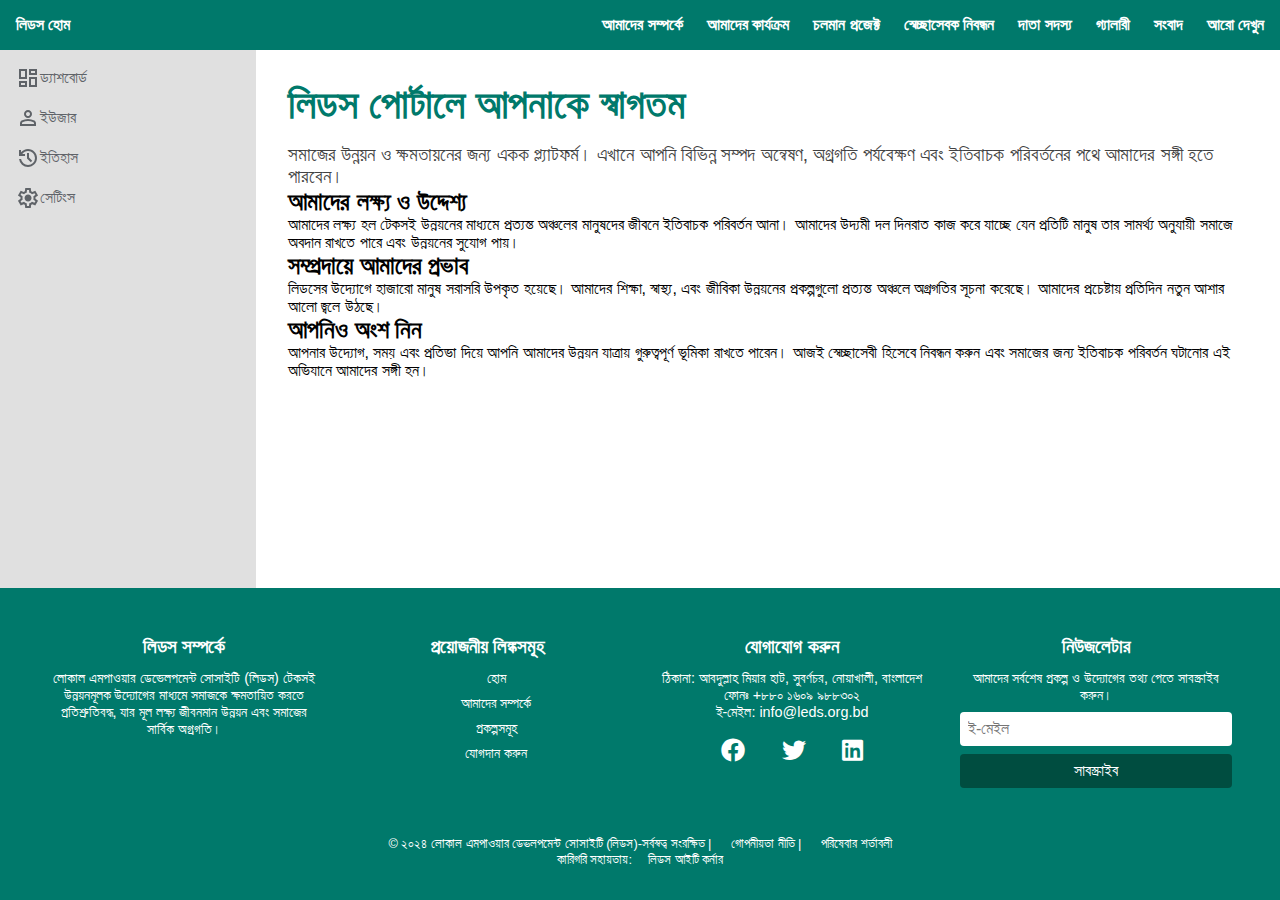
<file: index.html>
<!DOCTYPE html>
<html lang="en">
  <head>
    <meta charset="UTF-8" />
    <meta name="viewport" content="width=device-width, initial-scale=1.0" />
    <link rel="stylesheet" href="style.css" />
    <link rel="stylesheet" href="https://cdnjs.cloudflare.com/ajax/libs/font-awesome/6.0.0-beta3/css/all.min.css">

    <title>LEDS Portal</title>
  </head>
  <body>
    <header class="header">
        <nav class="nav">
          <ul class="left-nav">
            <li><a href="#">লিডস হোম</a></li>
            <li><a href="#"></a></li>
          </ul>
          <ul class="right-nav">
            <li><a href="#">আমাদের সম্পর্কে</a></li>
            <li><a href="#">আমাদের কার্যক্রম</a></li> 
            <li><a href="#">চলমান প্রজেক্ট</a></li>
            <li><a href="#">স্বেচ্ছাসেবক নিবন্ধন</a></li>
            <li><a href="#">দাতা সদস্য</a></li>
            <li><a href="#">গ্যালারী</a></li>
            <li><a href="#">সংবাদ</a></li>
            <li class="dropdown">
           <a href="#" class="dropbtn" id="dropdownToggle">আরো দেখুন</a>
              <div class="dropdown-content" id="dropdownContent">
                  <a href="#">সহায়িকা কেন্দ্র</a>
                  <a href="#">সমাজের ভাবনা</a>
                  <a href="#">আমাদের লক্ষ্য ও উদ্দেশ্য</a>
              </div>
            </li>
          </ul>
        </nav>
      </header>

    <div class="sidebar">
      <ul>
        <li>
          <a href="#">
            <svg xmlns="http://www.w3.org/2000/svg" height="24px" viewBox="0 -960 960 960" width="24px" fill="#5f6368">
              <path d="M520-600v-240h320v240H520ZM120-440v-400h320v400H120Zm400 320v-400h320v400H520Zm-400 0v-240h320v240H120Zm80-400h160v-240H200v240Zm400 320h160v-240H600v240Zm0-480h160v-80H600v80ZM200-200h160v-80H200v80Zm160-320Zm240-160Zm0 240ZM360-280Z"/>
            </svg>
            <span>ড্যাশবোর্ড</span>
          </a>
        </li>

        <li>
          <a href="user.html">
            <svg xmlns="http://www.w3.org/2000/svg" height="24px" viewBox="0 -960 960 960" width="24px" fill="#5f6368">
              <path d="M480-480q-66 0-113-47t-47-113q0-66 47-113t113-47q66 0 113 47t47 113q0 66-47 113t-113 47ZM160-160v-112q0-34 17.5-62.5T224-378q62-31 126-46.5T480-440q66 0 130 15.5T736-378q29 15 46.5 43.5T800-272v112H160Zm80-80h480v-32q0-11-5.5-20T700-306q-54-27-109-40.5T480-360q-56 0-111 13.5T260-306q-9 5-14.5 14t-5.5 20v32Zm240-320q33 0 56.5-23.5T560-640q0-33-23.5-56.5T480-720q-33 0-56.5 23.5T400-640q0 33 23.5 56.5T480-560Zm0-80Zm0 400Z"/>
            </svg>
            <span>ইউজার</span>
          </a>
        </li>
        <li>
          <a href="#">
            <svg xmlns="http://www.w3.org/2000/svg" height="24px" viewBox="0 -960 960 960" width="24px" fill="#5f6368">
              <path d="M480-120q-138 0-240.5-91.5T122-440h82q14 104 92.5 172T480-200q117 0 198.5-81.5T760-480q0-117-81.5-198.5T480-760q-69 0-129 32t-101 88h110v80H120v-240h80v94q51-64 124.5-99T480-840q75 0 140.5 28.5t114 77q48.5 48.5 77 114T840-480q0 75-28.5 140.5t-77 114q-48.5 48.5-114 77T480-120Zm112-192L440-464v-216h80v184l128 128-56 56Z"/>
            </svg>
            <span>ইতিহাস</span>
          </a>
        </li>
        <li>
          <a href="#">
            <svg xmlns="http://www.w3.org/2000/svg" height="24px" viewBox="0 -960 960 960" width="24px" fill="#5f6368">
              <path d="m370-80-16-128q-13-5-24.5-12T307-235l-119 50L78-375l103-78q-1-7-1-13.5v-27q0-6.5 1-13.5L78-585l110-190 119 50q11-8 23-15t24-12l16-128h220l16 128q13 5 24.5 12t22.5 15l119-50 110 190-103 78q1 7 1 13.5v27q0 6.5-2 13.5l103 78-110 190-118-50q-11 8-23 15t-24 12L590-80H370Zm70-80h79l14-106q31-8 57.5-23.5T639-327l99 41 39-68-86-65q5-14 7-29.5t2-31.5q0-16-2-31.5t-7-29.5l86-65-39-68-99 42q-22-23-48.5-38.5T533-694l-13-106h-79l-14 106q-31 8-57.5 23.5T321-633l-99-41-39 68 86 64q-5 15-7 30t-2 32q0 16 2 31t7 30l-86 65 39 68 99-42q22 23 48.5 38.5T427-266l13 106Zm42-180q58 0 99-41t41-99q0-58-41-99t-99-41q-59 0-99.5 41T342-480q0 58 40.5 99t99.5 41Zm-2-140Z"/>
            </svg>
            <span>সেটিংস</span>
          </a>
        </li>
      </ul>
    </div>

    <main class="main">
      <section class="intro">
          <h1>লিডস পোর্টালে আপনাকে স্বাগতম</h1>
          <p>সমাজের উন্নয়ন ও ক্ষমতায়নের জন্য একক প্ল্যাটফর্ম। এখানে আপনি বিভিন্ন সম্পদ অন্বেষণ, অগ্রগতি পর্যবেক্ষণ এবং ইতিবাচক পরিবর্তনের পথে আমাদের সঙ্গী হতে পারবেন।</p>
          <!-- এখানে ছবি যুক্ত করুন -->
      </section>
  
      <section class="mission">
          <h2>আমাদের লক্ষ্য ও উদ্দেশ্য</h2>
          <p>আমাদের লক্ষ্য হল টেকসই উন্নয়নের মাধ্যমে প্রত্যন্ত অঞ্চলের মানুষদের জীবনে ইতিবাচক পরিবর্তন আনা। আমাদের উদ্যমী দল দিনরাত কাজ করে যাচ্ছে যেন প্রতিটি মানুষ তার সামর্থ্য অনুযায়ী সমাজে অবদান রাখতে পারে এবং উন্নয়নের সুযোগ পায়।</p>
      </section>
  
      <section class="community-impact">
          <h2>সম্প্রদায়ে আমাদের প্রভাব</h2>
          <p>লিডসের উদ্যোগে হাজারো মানুষ সরাসরি উপকৃত হয়েছে। আমাদের শিক্ষা, স্বাস্থ্য, এবং জীবিকা উন্নয়নের প্রকল্পগুলো প্রত্যন্ত অঞ্চলে অগ্রগতির সূচনা করেছে। আমাদের প্রচেষ্টায় প্রতিদিন নতুন আশার আলো জ্বলে উঠছে।</p>
      </section>
  
      <section class="get-involved">
          <h2>আপনিও অংশ নিন</h2>
          <p>আপনার উদ্যোগ, সময় এবং প্রতিভা দিয়ে আপনি আমাদের উন্নয়ন যাত্রায় গুরুত্বপূর্ণ ভূমিকা রাখতে পারেন। আজই স্বেচ্ছাসেবী হিসেবে নিবন্ধন করুন এবং সমাজের জন্য ইতিবাচক পরিবর্তন ঘটানোর এই অভিযানে আমাদের সঙ্গী হন।</p>
      </section>
  </main>
  

    <footer class="footer">
      <div class="footer-container">
        <!-- About LEDS -->
        <div class="footer-about">
          <h3>লিডস সম্পর্কে</h3>
          <p>লোকাল এমপাওয়ার ডেভেলপমেন্ট সোসাইটি (লিডস) টেকসই উন্নয়নমূলক উদ্যোগের মাধ্যমে সমাজকে ক্ষমতায়িত করতে প্রতিশ্রুতিবদ্ধ, যার মূল লক্ষ্য জীবনমান উন্নয়ন এবং সমাজের সার্বিক অগ্রগতি।</p>
        </div>
    
        <!-- Quick Links -->
        <div class="footer-quick-links">
          <h3>প্রয়োজনীয় লিঙ্কসমূহ</h3>
          <ul>
            <li><a href="#">হোম</a></li>
            <li><a href="#">আমাদের সম্পর্কে</a></li>
            <li><a href="#">প্রকল্পসমূহ</a></li>
            <li><a href="#">যোগদান করুন</a></li>
          </ul>
        </div>
    
        <!-- Contact Information -->
        <div class="footer-contact">
          <h3>যোগাযোগ করুন</h3>
          <p>ঠিকানা: আবদুল্লাহ মিয়ার হাট, সুবর্ণচর, নোয়াখালী, বাংলাদেশ</p>
          <p>ফোনঃ +৮৮০ ১৬০৯ ৯৮৮৩০২</p>
          <p>ই-মেইল: info@leds.org.bd</p>
          <div class="footer-social-icons">
            <a href="https://www.facebook.com/profile.php?id=61556226881840"><i class="fab fa-facebook"></i></a>
            <a href="https://x.com/73Ahammad3016"><i class="fab fa-twitter"></i></a>
            <a href="https://www.linkedin.com/in/hasan-ahammad-2879b5235/"><i class="fab fa-linkedin"></i></a>
          </div>
        </div>
    
        <!-- Newsletter Subscription -->
        <div class="footer-newsletter">
          <h3>নিউজলেটার</h3>
          <p>আমাদের সর্বশেষ প্রকল্প ও উদ্যোগের তথ্য পেতে সাবস্ক্রাইব করুন।</p>
          <form>
            <input type="email" placeholder="ই-মেইল" required>
            <button type="submit">সাবস্ক্রাইব</button>
          </form>
        </div>
      </div>
    
      <!-- Legal Information -->
      <div class="footer-legal">
        <p>&copy; ২০২৪ লোকাল এমপাওয়ার ডেভলপমেন্ট সোসাইটি (লিডস)-সর্বস্বত্ব সংরক্ষিত | <a href="#">গোপনীয়তা নীতি</a> | <a href="#">পরিষেবার শর্তাবলী</a></p>
        <p>কারিগরি সহায়তায়:<a href="#">লিডস আইটি কর্নার</a> </p> 

      </div>
    </footer>
    

  </body>
</html>
</file>
<file: style.css>
* {
    margin: 0; /* Removes default margin for all elements */
    padding: 0; /* Removes default padding for all elements */
    box-sizing: border-box; /* Includes padding and border in the element's total width and height */
}
  
body {
    display: grid; /* Uses CSS grid layout for the body */
    height: 100vh; /* Sets the body height to the full viewport height */
    grid-template-areas: /* Defines areas for header, sidebar, main content, and footer */
      "header header header header header"
      "sidebar main main main main"
      "footer footer footer footer footer";
    grid-template-rows: auto 1fr auto; /* Row heights: automatic for header/footer, flexible for main */
    grid-template-columns: 1fr 4fr; /* Sidebar takes 1 part width, main content takes 4 parts */
    font-family: Arial, sans-serif; /* Sets the font family for the entire page */
}
  
.header {
    grid-area: header; /* Assigns this class to the 'header' grid area */
    background-color: #00796b; /* Teal background for the header */
    padding: 1rem; /* Adds padding inside the header */
}
  
.nav {
    display: flex; /* Uses flexbox to align nav items */
    justify-content: space-between; /* Spaces out the items between left and right */
    align-items: center; /* Vertically aligns items in the center */
}
  
.left-nav,
.right-nav {
    display: flex; /* Makes both nav sections flex containers */
    list-style-type: none; /* Removes bullet points from list items */
}
  
.left-nav {
    justify-content: flex-start; /* Aligns left nav items to the left */
}
  
.left-nav li a {
    color: white; /* Sets the text color of links to white */
    text-decoration: none; /* Removes underline from links */
    margin-right: 1.5rem; /* Adds space between each link */
    font-weight: bold; /* Makes the text bold */
}
  
.right-nav {
    justify-content: flex-end; /* Aligns right nav items to the right */
}
  
.right-nav li {
    position: relative; /* Allows the dropdown menu to be positioned relative to this item */
}
  
.right-nav li a {
    color: white; /* Sets text color to white */
    text-decoration: none; /* Removes underline */
    margin-left: 1.5rem; /* Adds space between links */
    font-weight: bold; /* Makes text bold */
}
  
.right-nav li a:hover {
    text-decoration: underline; /* Adds underline when hovered */
}
  
/* Dropdown styling */
.dropdown-content {
    display: none; /* Hides dropdown menu initially */
    position: absolute; /* Positions the dropdown relative to its parent */
    background-color: #00796b; /* Teal background for the dropdown */
    min-width: 160px; /* Minimum width for the dropdown */
    box-shadow: 0px 8px 16px rgba(0, 0, 0, 0.2); /* Adds a subtle shadow around the dropdown */
    z-index: 1; /* Ensures the dropdown is above other content */
    right: 0; /* Aligns dropdown to the right edge of the parent */
}
  
.dropdown-content a {
    color: white; /* White text for dropdown links */
    padding: 12px 16px; /* Adds padding inside each dropdown link */
    text-decoration: none; /* Removes underline */
    display: block; /* Makes links take up the full width of the dropdown */
}
  
.dropdown-content a:hover {
    background-color: #004d40; /* Changes background color on hover */
}
  
.dropdown:hover .dropdown-content {
    display: block; /* Shows the dropdown menu when hovering over the parent */
}
  
/* Ensures dropdown is fully visible within the viewport */
.dropdown-content {
    overflow: hidden; /* Prevents content from overflowing */
    white-space: nowrap; /* Prevents text from wrapping to the next line */
}
  
.sidebar {
    grid-area: sidebar; /* Assigns this class to the 'sidebar' grid area */
    background-color: #e0e0e0; /* Light gray background for the sidebar */
    padding: 1rem; /* Adds padding inside the sidebar */
}
  
.sidebar ul {
    list-style-type: none; /* Removes bullet points from sidebar list */
}
  
.sidebar ul li {
    margin-bottom: 1rem; /* Adds space between sidebar list items */
}
  
.sidebar ul li a {
    text-decoration: none; /* Removes underline from sidebar links */
    color: #5f6368; /* Sets the link color to a dark gray */
    display: flex; /* Uses flexbox to align any icons/text inside the link */
    align-items: center; /* Vertically aligns items inside the link */
}
  
.sidebar ul li a:hover {
    color: #00796b; /* Changes link color to teal on hover */
}
  
.main {
    grid-area: main; /* Assigns this class to the 'main' grid area */
    padding: 2rem; /* Adds padding inside the main content area */
}
  
.intro h1 {
    font-size: 2.5rem; /* Sets the font size of the main heading */
    color: #00796b; /* Teal color for the main heading */
}
  
.intro p {
    margin-top: 1rem; /* Adds space above the paragraph */
    font-size: 1.2rem; /* Sets a larger font size for the paragraph */
    color: #424242; /* Dark gray color for the text */
}
  
.features h2 {
    margin-top: 2rem; /* Adds space above the subheading */
    font-size: 2rem; /* Sets the font size of the subheading */
    color: #00796b; /* Teal color for the subheading */
}
  
.features ul {
    margin-top: 1rem; /* Adds space above the list */
    list-style-type: square; /* Uses square bullets for the list items */
    color: #424242; /* Dark gray color for the list text */
    padding-left: 1.5rem; /* Adds padding to the left of the list */
}
  
.footer {
    grid-area: footer; /* Assigns this class to the 'footer' grid area */
    background-color: #00796b; /* Teal background for the footer */
    padding: 1rem; /* Adds padding inside the footer */
    text-align: center; /* Centers the text inside the footer */
}
  
.footer p {
    color: white; /* White text color for footer paragraphs */
    font-size: 0.9rem; /* Sets a smaller font size for footer text */
}
  
.footer a {
    color: white; /* White text color for footer links */
    text-decoration: none; /* Removes underline from links */
    margin-left: 1rem; /* Adds space between links */
}
  
.footer a:hover {
    text-decoration: underline; /* Adds underline when links are hovered over */
}

.footer-container {
    display: flex; /* Uses flexbox layout for the footer container */
    flex-wrap: wrap; /* Ensures child elements wrap onto multiple lines if needed */
    justify-content: space-between; /* Spaces out child elements evenly across the width */
}

.footer div {
    flex: 1; /* Ensures all child divs inside the footer take equal space */
    margin: 1rem; /* Adds 1rem of margin around the child divs */
}

.footer-about, .footer-quick-links, .footer-contact, .footer-newsletter {
    margin-bottom: 1.5rem; /* Adds space below each section in the footer */
}

.footer h3 {
    color: #fff; /* Sets the heading color to white */
    margin-bottom: 0.75rem; /* Adds space below the heading */
}

.footer p, .footer li {
    font-size: 0.9rem; /* Sets the font size for paragraphs and list items to 0.9rem */
    color: #ffffff; /* Sets the text color to white */
}

.footer a {
    color: #ffffff; /* Makes all footer links white */
    text-decoration: none; /* Removes the underline from links */
}

.footer a:hover {
    text-decoration: underline; /* Adds underline when the link is hovered */
}

.footer-quick-links ul {
    list-style-type: none; /* Removes bullet points from the list */
    padding: 0; /* Removes padding from the list */
}

.footer-quick-links li {
    margin: 0.5rem 0; /* Adds vertical spacing between each list item */
}

.footer-social-icons a {
    font-size: 1.5rem; /* Increases the size of the social media icons */
    margin-right: 1rem; /* Adds space between each icon */
    color: rgb(255, 255, 255); /* Sets the icon color to white */
}

.footer-newsletter form {
    display: flex; /* Applies flexbox layout to the newsletter form */
    flex-direction: column; /* Stacks the input and button vertically */
}

.footer-newsletter input {
    padding: 0.5rem; /* Adds padding inside the input field */
    border: none; /* Removes the default border */
    margin-top: 0.5rem;
    margin-bottom: 0.5rem; /* Adds space below the input */
    border-radius: 4px; /* Rounds the corners of the input field */
}

.footer-newsletter button {
    padding: 0.5rem 1rem; /* Adds padding inside the button (top/bottom 0.5rem, left/right 1rem) */
    background-color: #004d40; /* Sets a dark green background for the button */
    color: white; /* Makes the button text white */
    border: none; /* Removes any border */
    cursor: pointer; /* Changes the mouse cursor to a pointer when hovering over the button */
    border-radius: 4px; /* Rounds the corners of the button */
}

.footer-newsletter button:hover {
    background-color: #002f2b; /* Changes the button's background to a darker green when hovered */
}

.footer-legal {
    text-align: center; /* Centers the legal section text */
    margin-top: 1rem; /* Adds space above the legal section */
}

.footer-legal p {
    font-size: 0.8rem; /* Sets a smaller font size for the legal text */
}
  
@media (max-width: 768px) {
    body {
      grid-template-columns: 1fr; /* Changes the layout to a single column on small screens */
      grid-template-areas:
        "header"
        "main"
        "sidebar"
        "footer"; /* Reorganizes grid areas for smaller screens to a vertical layout */
    }
}



/* For user.html page; Basic reset */
* {
    margin: 0;
    padding: 0;
    box-sizing: border-box;
}

/* Body styling */
body.user-page {
    display: flex;
    justify-content: center;
    align-items: flex-start;
    min-height: 100vh;
    background-color: #f4f7fb;
    font-family: Arial, sans-serif;
    padding: 20px;
    overflow-y: auto;
}

/* Container styling */
.container {
    background-color: #ffffff;
    padding: 2rem;
    max-width: 500px;
    width: 100%;
    border-radius: 8px;
    box-shadow: 0 4px 8px rgba(0, 0, 0, 0.2);
    text-align: center;
    margin-top: 20px;
    margin-bottom: 20px;
}

/* Main header styling */
h1 {
    font-size: 2rem;
    color: #333;
    margin-bottom: 1rem;
}

/* Toggle buttons for Login and Registration */
.toggle-buttons {
    display: flex;
    justify-content: center;
    gap: 1rem;
    margin-bottom: 1rem;
}

.toggle-buttons button {
    padding: 0.5rem 1.5rem;
    background-color: #007bff;
    color: #ffffff;
    border: none;
    border-radius: 5px;
    cursor: pointer;
    font-size: 1rem;
}

.toggle-buttons button:hover {
    background-color: #0056b3;
}

/* Form section styling */
.form-section {
    margin-top: 1rem;
    padding: 1rem;
    border: 1px solid #e0e0e0;
    border-radius: 5px;
    background-color: #f9fafb;
}

.form-section h2 {
    font-size: 1.5rem;
    color: #007bff;
    margin-bottom: 1rem;
}

input, select, button {
    width: 100%;
    padding: 0.75rem;
    margin-bottom: 1rem;
    border: 1px solid #ccc;
    border-radius: 5px;
    font-size: 1rem;
}

button {
    background-color: #007bff;
    color: #ffffff;
    border: none;
    cursor: pointer;
}

button:hover {
    background-color: #0056b3;
}

/* Link styling */
a {
    color: #007bff;
    text-decoration: none;
}

a:hover {
    text-decoration: underline;
}
.profile-picture {
    width: 80px;            
    height: 80px;         
    border-radius: 50%;    
    object-fit: cover;     
    border: 2px solid #ddd; 
}
</file>
